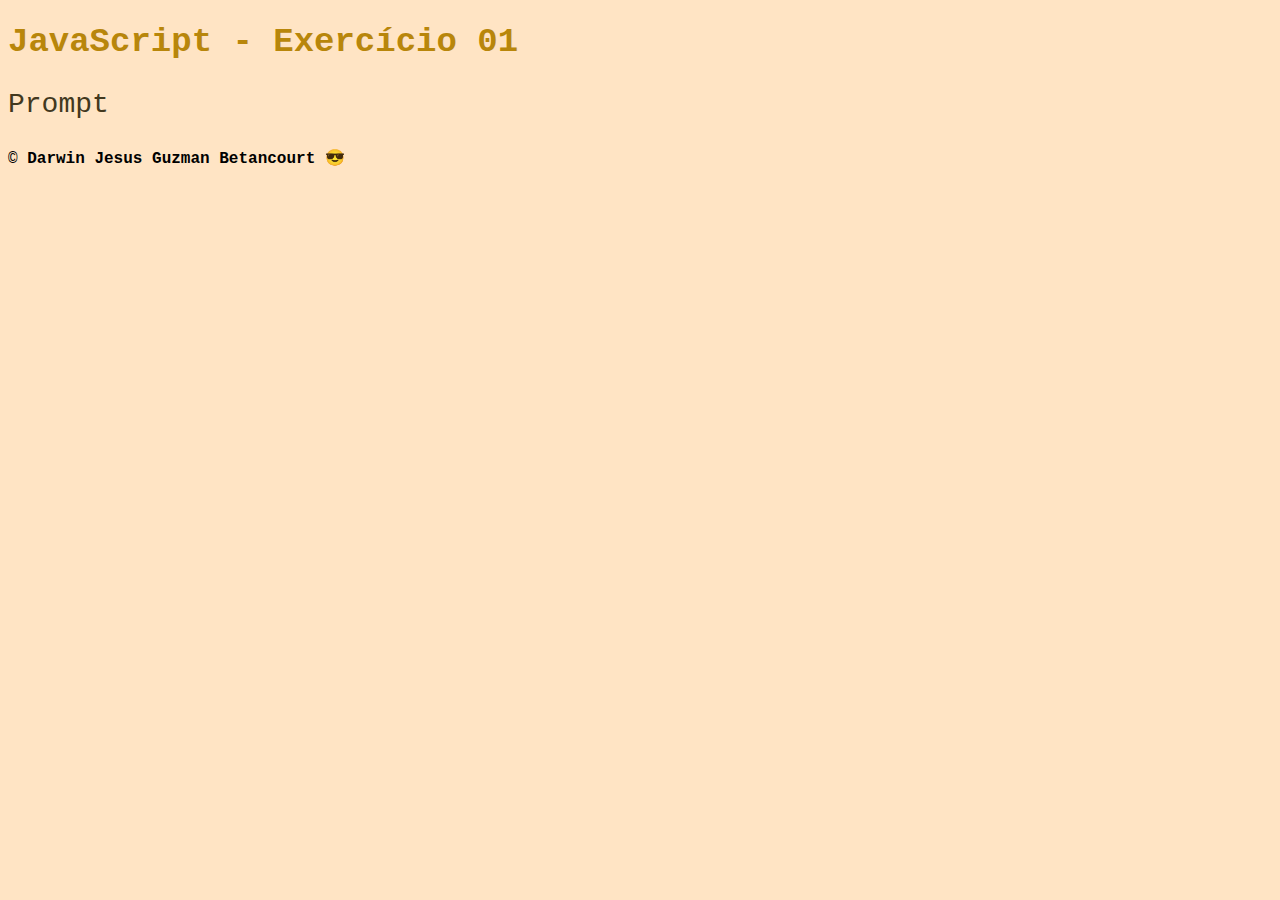
<file: Exercicio 01-JS/index.html>
<!DOCTYPE html>
<html lang="pt-br">

<head>
    <meta charset="UTF-8">
    <meta http-equiv="X-UA-Compatible" content="IE=edge">
    <meta name="viewport" content="width=device-width, initial-scale=1.0">
    <link rel="stylesheet" href="style.css">
    <title>JavaScript - Exercício 01</title>
</head>

<body>

    <h1 class="title__principal">JavaScript - Exercício 01</h1>
    <p class="text__principal">Prompt</p>

    <footer>
        <div>
            <p>&copy; <strong>Darwin Jesus Guzman Betancourt 😎</strong></p>
        </div>

    </footer>
    <script src="script.js"></script>

</body>

</html>
</file>
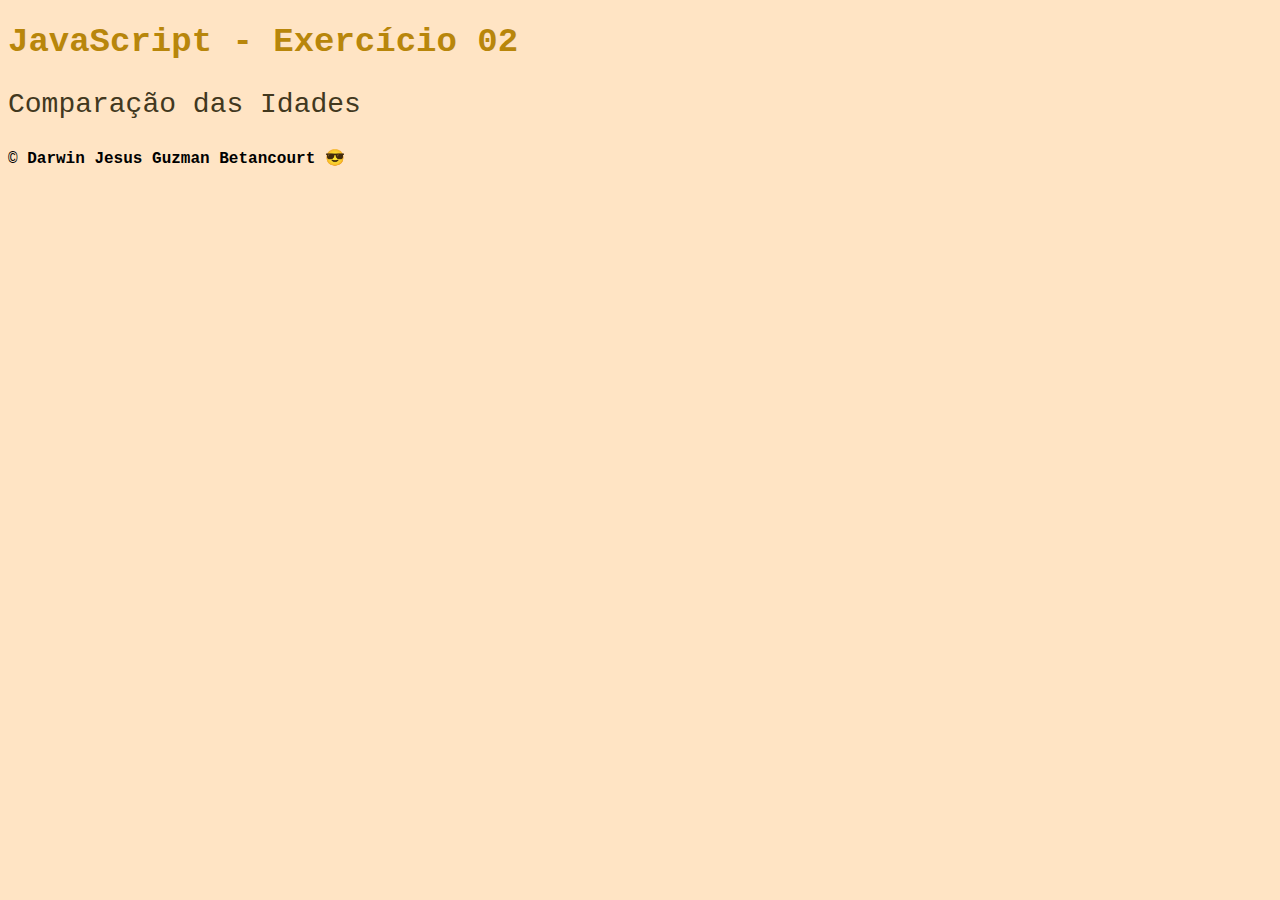
<file: Exercicio 02-JS/index.html>
<!DOCTYPE html>
<html lang="pt-br">

<head>
    <meta charset="UTF-8">
    <meta http-equiv="X-UA-Compatible" content="IE=edge">
    <meta name="viewport" content="width=device-width, initial-scale=1.0">
    <link rel="stylesheet" href="style.css">
    <title>JavaScript - Exercício 02</title>
</head>

<body>

    <h1 class="title__principal">JavaScript - Exercício 02</h1>
    <p class="text__principal">Comparação das Idades</p>

    <footer>
        <div>
            <p>&copy; <strong>Darwin Jesus Guzman Betancourt 😎</strong></p>
        </div>

    </footer>
    <script src="script.js"></script>

</body>

</html>
</file>
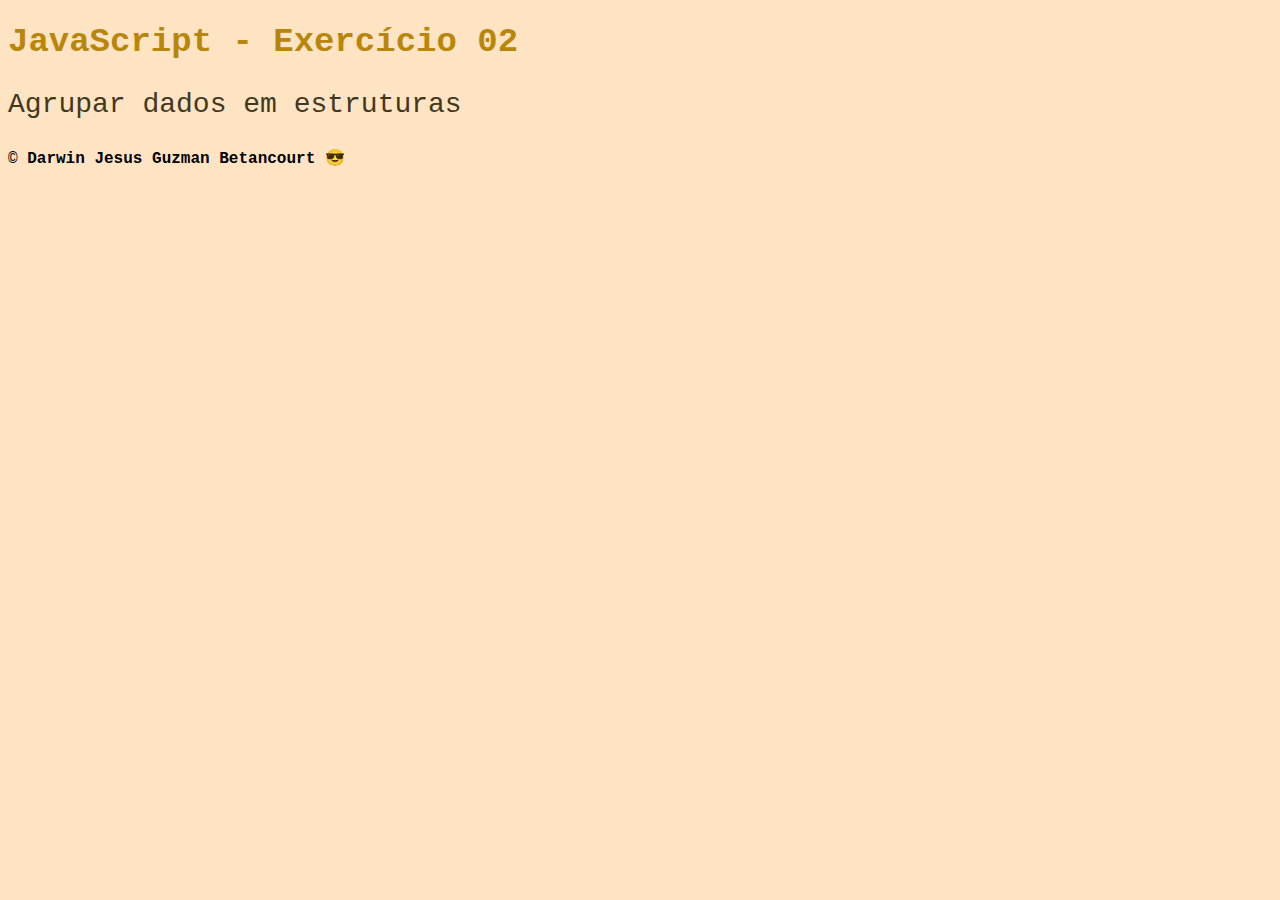
<file: Exercicio 03-JS/index.html>
<!DOCTYPE html>
<html lang="pt-br">

<head>
    <meta charset="UTF-8">
    <meta http-equiv="X-UA-Compatible" content="IE=edge">
    <meta name="viewport" content="width=device-width, initial-scale=1.0">
    <link rel="stylesheet" href="style.css">
    <title>JavaScript - Exercício 03</title>
</head>

<body>

    <h1 class="title__principal">JavaScript - Exercício 02</h1>
    <p class="text__principal">Agrupar dados em estruturas</p>

    <footer>
        <div>
            <p>&copy; <strong>Darwin Jesus Guzman Betancourt 😎</strong></p>
        </div>

    </footer>
    <script src="script.js"></script>

</body>

</html>
</file>
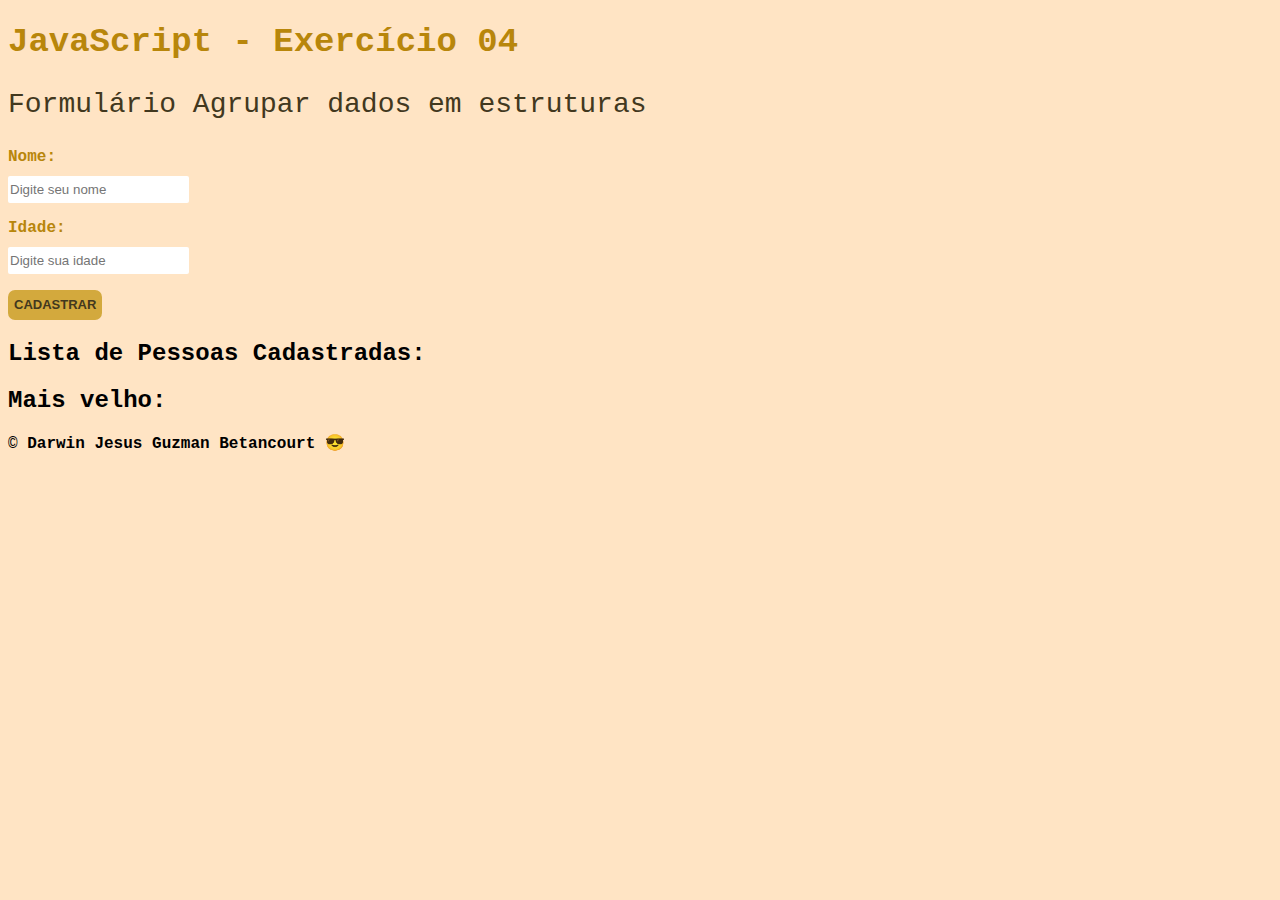
<file: Exercicio 04-JS/index.html>
<!DOCTYPE html>
<html lang="pt-br">

<head>
    <meta charset="UTF-8">
    <meta http-equiv="X-UA-Compatible" content="IE=edge">
    <meta name="viewport" content="width=device-width, initial-scale=1.0">
    <link rel="stylesheet" href="style.css">
    <title>JavaScript - Exercício 04</title>
</head>

<body>

    <h1 class="title__principal">JavaScript - Exercício 04</h1>
    <p class="text__principal">Formulário Agrupar dados em estruturas</p>

<main>
    <form id="formCadastro">
        <p>
            <label>
                <strong class="label__nome">Nome:</strong> <br>
                <input 
                    type="text" 
                    name="nome" 
                    id="nome" 
                    required size="20" 
                    placeholder="Digite seu nome">
            </label>
        </p>
        <p>
            <label>
                <strong class="label__nome" >Idade:</strong> <br>
                <input 
                    type="number" 
                    name="idade" 
                    id="idade" 
                    required placeholder="Digite sua idade">
            </label>
        </p>
            <button 
                id="btnCadastro" 
                type="submit">CADASTRAR
            </button>
    </form>
    <div>
        <h2>Lista de Pessoas Cadastradas:</h2>
        <ol id='list'></ol>
    </div>
    <div>
        <h2>Mais velho:</h2>
        <p id="maisVelha"></p>
    </div>
</main>




    <footer>
        <div>
            <p>&copy; <strong>Darwin Jesus Guzman Betancourt 😎</strong></p>
        </div>

    </footer>
    <script src="script.js"></script>

</body>

</html>
</file>
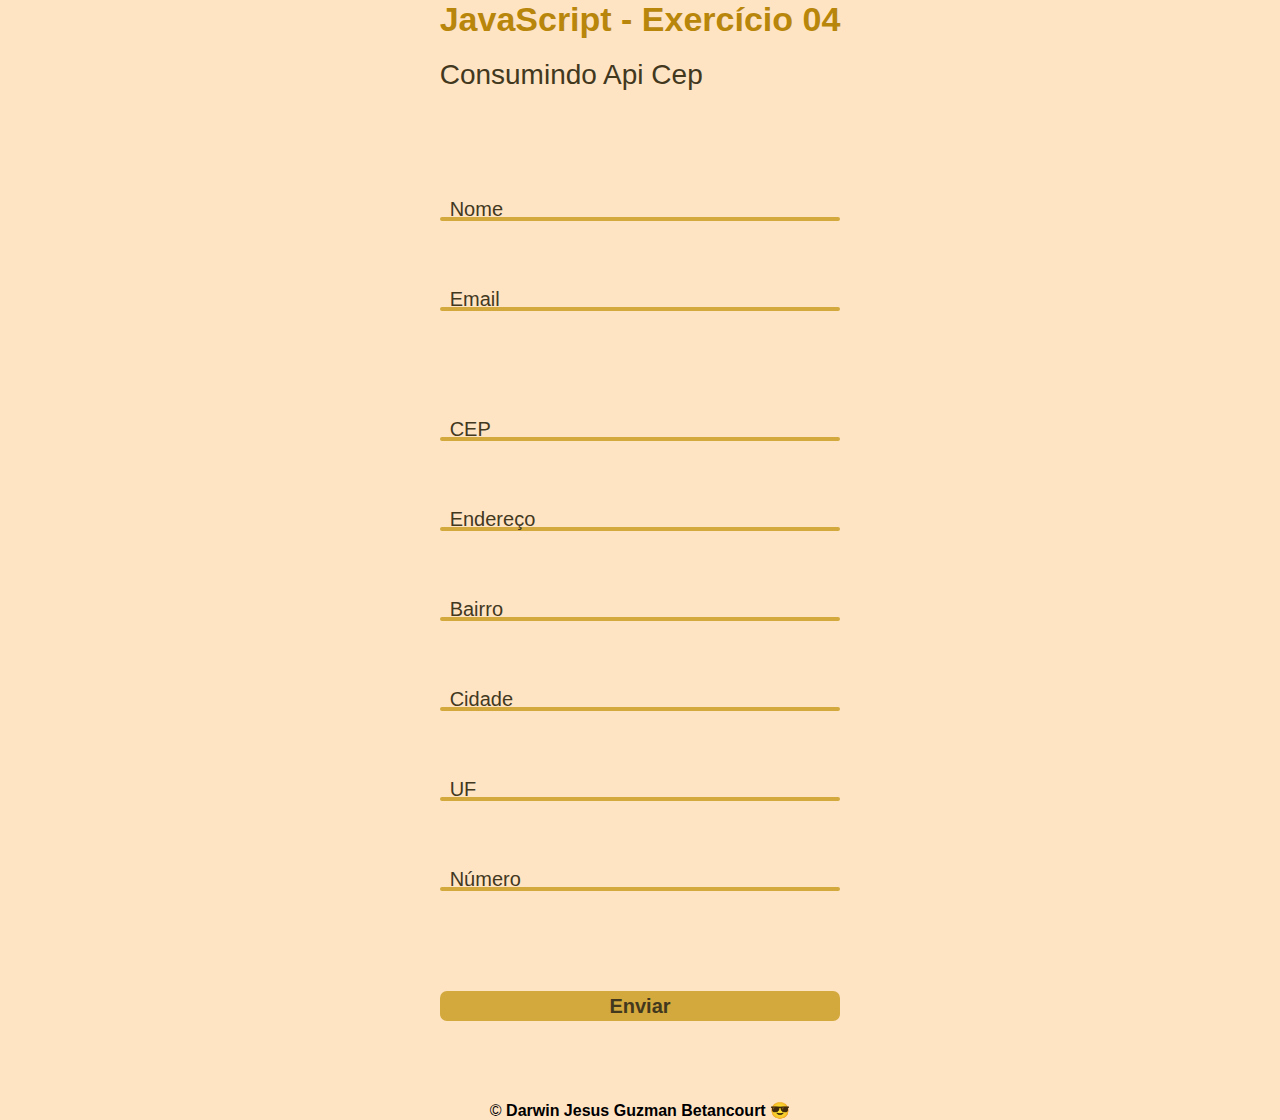
<file: Exercicio 05-JS/index.html>
<!DOCTYPE html>
<html lang="pt-br">

<head>
    <meta charset="UTF-8">
    <meta http-equiv="X-UA-Compatible" content="IE=edge">
    <meta name="viewport" content="width=device-width, initial-scale=1.0">
    <link rel="stylesheet" href="style.css">
    <title>JavaScript - Exercício 04</title>
</head>

<body>
    <main>
    <h1 class="title__principal">JavaScript - Exercício 04</h1>
    <p class="text__principal">Consumindo Api Cep</p>

    <div class="row">
        <div class="inputbox">
            <form id="form">
            <input type="text" id="nome" required>
            <label for="nome">Nome</label>
        </div>
        
        <div class="inputbox">
            <input type="email" id="email"  required>
            <label for="email">Email</label>
        </div>
        
    </div>
    <div class="row">
        <div class="inputbox">
            <input type="text" id="cep" maxlength="9" required>
            <label for="cep">CEP</label>
        </div>
        
        <div class="inputbox">
            <input type="text" id="logradouro"  required>
            <label for="endereço">Endereço</label>
        </div>
        <div class="inputbox">
            <input type="text" id="bairro"  required>
            <label for="bairro">Bairro</label>
        </div>
        <div class="inputbox">
            <input type="text" id="localidade"  required>
            <label for="cidade">Cidade</label>
        </div>
        <div class="inputbox">
            <input type="text" id="uf"  required>
            <label for="estado">UF</label>
        </div>
        <div class="inputbox">
            <input type="text" id="numero"  required>
            <label for="numero">Número</label>
        </div>   
       
    </div>
</form>
    <div class="row">
        <button 
        onclick="return enviarFormulario()"
                id="btnCadastro" 
                type="submit">Enviar
            </button>
    </div>
    <P id="error"></P>
   
</main>

    <footer>
        <div>
            <p>&copy; <strong>Darwin Jesus Guzman Betancourt 😎</strong></p>
        </div>
    </footer>

    <script src="script.js"></script>

</body>

</html>
</file>
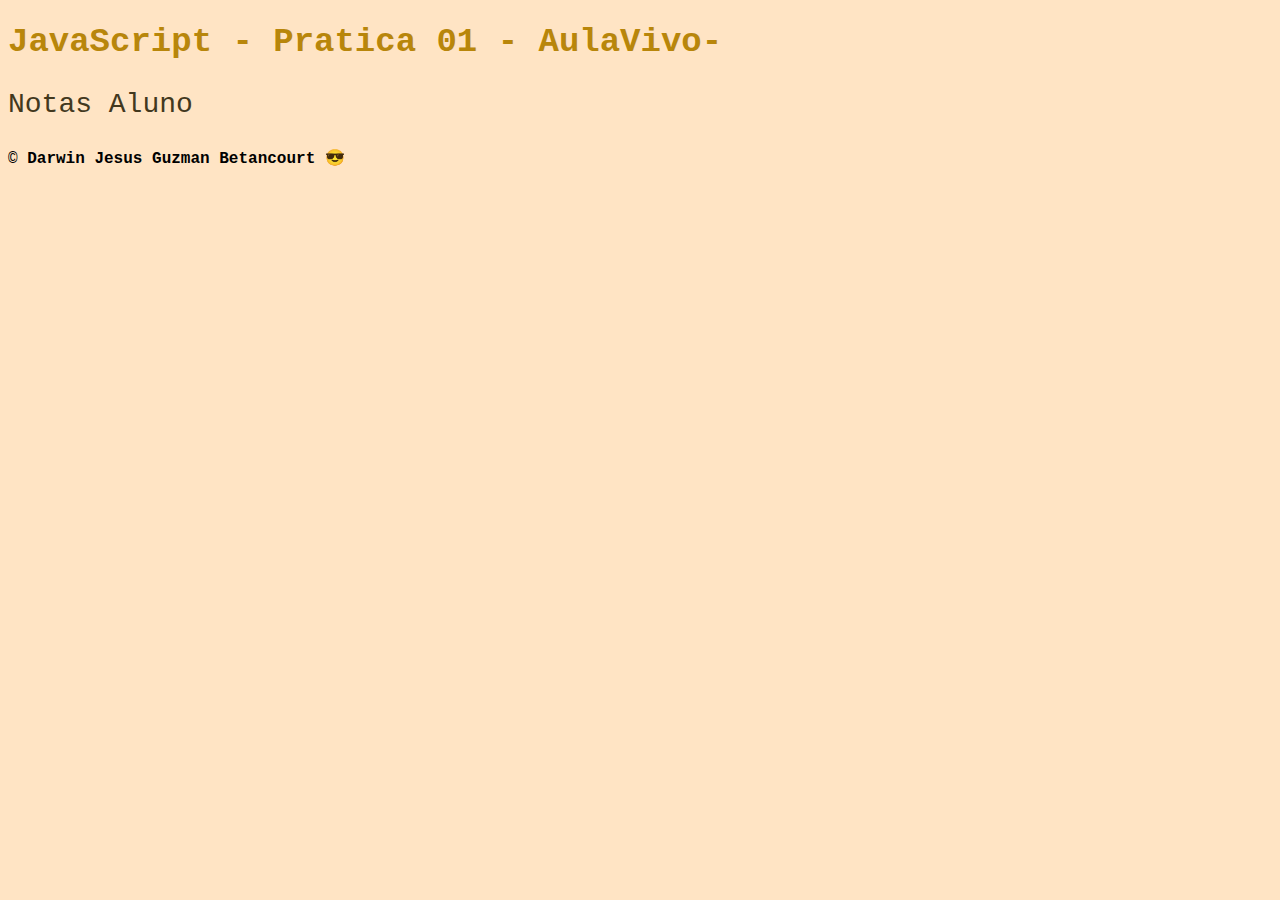
<file: Pratica 01-JS /index.html>
<!DOCTYPE html>
<html lang="pt-br">

<head>
    <meta charset="UTF-8">
    <meta http-equiv="X-UA-Compatible" content="IE=edge">
    <meta name="viewport" content="width=device-width, initial-scale=1.0">
    <link rel="stylesheet" href="style.css">
    <title>JavaScript - Pratica 01</title>
</head>

<body>

    <h1 class="title__principal">JavaScript - Pratica 01 - AulaVivo- </h1>
    <p class="text__principal">Notas Aluno</p>

    <footer>
        <div>
            <p>&copy; <strong>Darwin Jesus Guzman Betancourt 😎</strong></p>
        </div>

    </footer>
    <script src="script.js"></script>

</body>

</html>
</file>
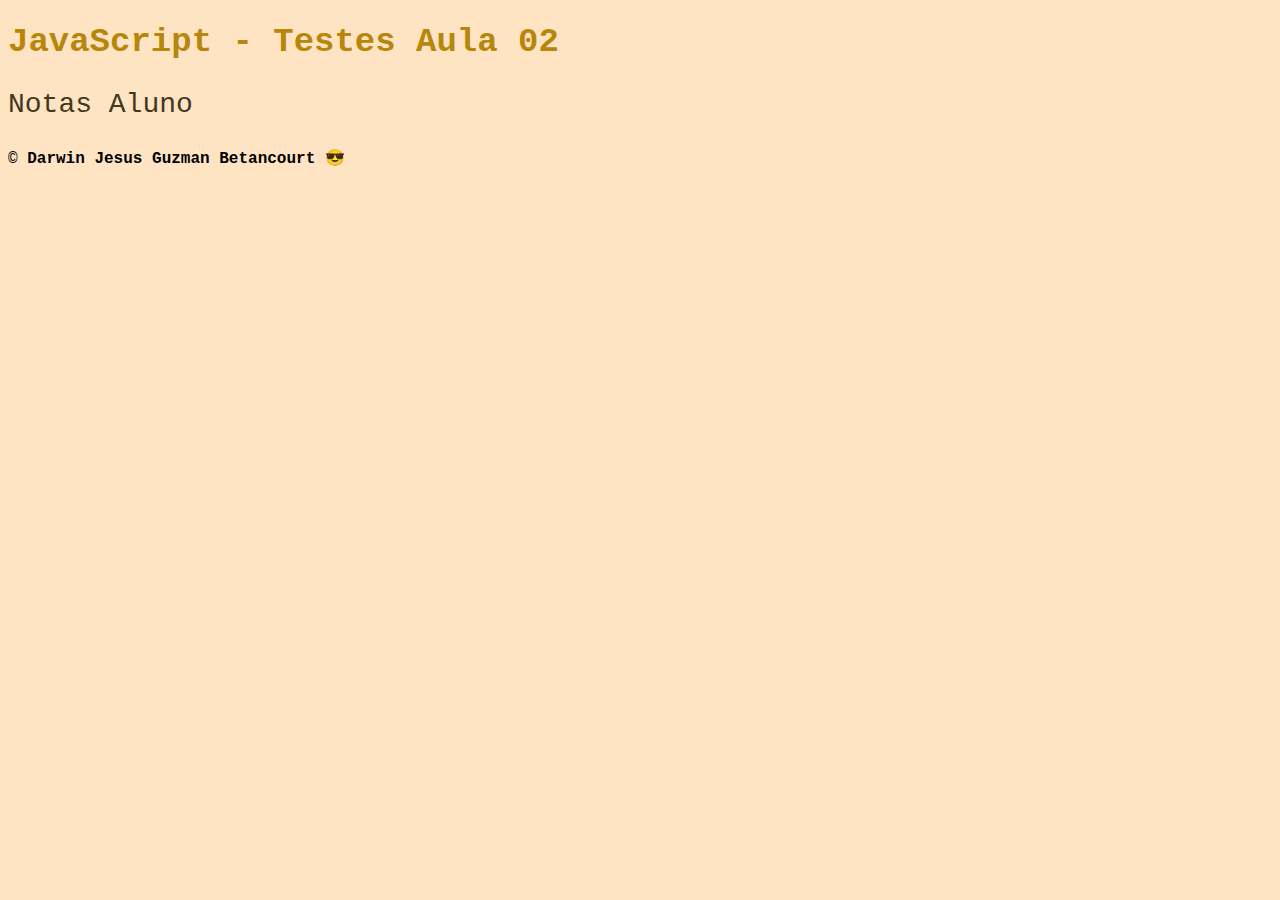
<file: Teste-aulas 02/index.html>
<!DOCTYPE html>
<html lang="pt-br">

<head>
    <meta charset="UTF-8">
    <meta http-equiv="X-UA-Compatible" content="IE=edge">
    <meta name="viewport" content="width=device-width, initial-scale=1.0">
    <link rel="stylesheet" href="style.css">
    <title>JavaScript - Teste Aula 02</title>
</head>

<body>

    <h1 class="title__principal">JavaScript - Testes Aula 02</h1>
    <p class="text__principal">Notas Aluno</p>

    <footer>
        <div>
            <p>&copy; <strong>Darwin Jesus Guzman Betancourt 😎</strong></p>
        </div>

    </footer>
    <script src="script.js"></script>

</body>

</html>
</file>
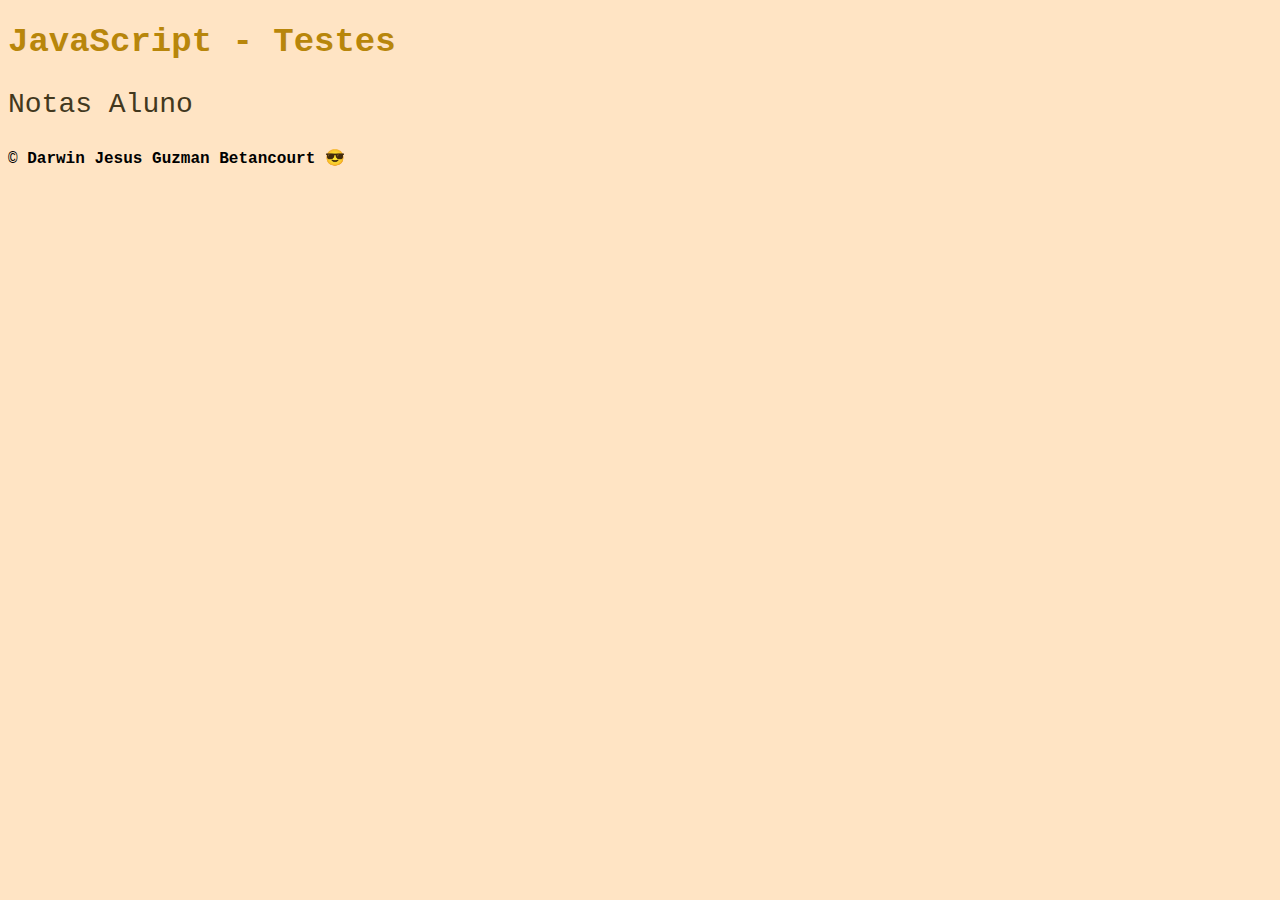
<file: Teste-aulas/index.html>
<!DOCTYPE html>
<html lang="pt-br">

<head>
    <meta charset="UTF-8">
    <meta http-equiv="X-UA-Compatible" content="IE=edge">
    <meta name="viewport" content="width=device-width, initial-scale=1.0">
    <link rel="stylesheet" href="style.css">
    <title>JavaScript - Teste</title>
</head>

<body>

    <h1 class="title__principal">JavaScript - Testes</h1>
    <p class="text__principal">Notas Aluno</p>

    <footer>
        <div>
            <p>&copy; <strong>Darwin Jesus Guzman Betancourt 😎</strong></p>
        </div>

    </footer>
    <script src="script.js"></script>

</body>

</html>
</file>
<file: Exercicio 01-JS/style.css>
body {
  background-color: bisque;
  font-family: "Courier New", Courier, monospace;
}
.title__principal {
  font-size: 34px;
  color: darkgoldenrod;
  font-weight: bold;
}
.text__principal {
  font-size: 28px;
  color: rgb(66, 56, 30);
}
</file>
<file: Exercicio 02-JS/style.css>
body {
  background-color: bisque;
  font-family: "Courier New", Courier, monospace;
}
.title__principal {
  font-size: 34px;
  color: darkgoldenrod;
  font-weight: bold;
}
.text__principal {
  font-size: 28px;
  color: rgb(66, 56, 30);
}
</file>
<file: Exercicio 03-JS/style.css>
body {
  background-color: bisque;
  font-family: "Courier New", Courier, monospace;
}
.title__principal {
  font-size: 34px;
  color: darkgoldenrod;
  font-weight: bold;
}
.text__principal {
  font-size: 28px;
  color: rgb(66, 56, 30);
}
</file>
<file: Exercicio 04-JS/style.css>
body {
  background-color: bisque;
  font-family: "Courier New", Courier, monospace;
}
.title__principal {
  font-size: 34px;
  color: darkgoldenrod;
  font-weight: bold;
}
.text__principal {
  font-size: 28px;
  color: rgb(66, 56, 30);
}

.label__nome {
  color: darkgoldenrod;
  font-weight: 700;
}

input {
  margin-top: 10px;
  height: 25px;
  border: none;
  border-radius: 2px;
}

#btnCadastro {
  height: 30px;
  background-color: rgb(211, 169, 61);
  color: rgb(66, 56, 30);
  border-radius: 7px;
  border: none;
  font-size: 13px;
  font-weight: 700;
}

#btnCadastro:hover {
  background-color: rgb(66, 56, 30);
  color: #fff;
}
</file>
<file: Exercicio 05-JS/style.css>
* {
  margin: 0;
  padding: 0;
  box-sizing: border-box;
  font-family: "Poppins", sans-serif;
}

body {
  background-color: bisque;
  display: flex;
  flex-direction: column;
  justify-content: center;
  align-items: center;
  min-height: 100vh;
}

.row {
  display: grid;
  grid-template-columns: repeat(auto-fit, minmax(350px, 1fr));
  gap: 50px;
  margin-top: 90px;
}
.inputbox {
  position: relative;
  display: flex;
  flex-direction: column-reverse;
  height: 40px;
  padding-top: 20px;
}

.inputbox label {
  position: relative;
  top: 0px;
  left: 10px;
  font-size: 20px;
  color: rgb(66, 56, 30);
  transition: 0.5s;
  cursor: text;
}

.inputbox input {
  position: absolute;
  background-color: rgb(211, 169, 61);
  width: 100%;
  height: 4px;
  bottom: 0;
  box-shadow: none;
  border: none;
  outline: none;
  border-radius: 2px;
  transition: 0.5s;
  font-size: 20px;
  font-weight: bold;
  padding: 0 10px;
}

.inputbox input:focus,
.inputbox input:valid {
  height: 100%;
}

.inputbox input:focus + label,
.inputbox input:valid + label {
  top: -40px;
  left: 0;
}
.title__principal {
  font-size: 34px;
  color: darkgoldenrod;
  font-weight: bold;
}
.text__principal {
  margin-top: 20px;
  font-size: 28px;
  color: rgb(66, 56, 30);
}

.label__nome {
  color: darkgoldenrod;
  font-weight: 700;
  margin-top: 20px;
}

input {
  margin-top: 10px;
  height: 25px;
  border: none;
  border-radius: 2px;
  color: rgb(66, 56, 30);
}

#btnCadastro {
  margin-top: 10px;
  margin-bottom: 40px;
  height: 30px;
  background-color: rgb(211, 169, 61);
  color: rgb(66, 56, 30);
  border-radius: 7px;
  border: none;
  font-size: 20px;
  font-weight: 700;
}

#btnCadastro:hover {
  background-color: rgb(66, 56, 30);
  color: #fff;
}

footer {
  padding-top: 40px;
}
</file>
<file: Pratica 01-JS /style.css>
body {
  background-color: bisque;
  font-family: "Courier New", Courier, monospace;
}
.title__principal {
  font-size: 34px;
  color: darkgoldenrod;
  font-weight: bold;
}
.text__principal {
  font-size: 28px;
  color: rgb(66, 56, 30);
}
</file>
<file: Teste-aulas 02/style.css>
body {
  background-color: bisque;
  font-family: "Courier New", Courier, monospace;
}
.title__principal {
  font-size: 34px;
  color: darkgoldenrod;
  font-weight: bold;
}
.text__principal {
  font-size: 28px;
  color: rgb(66, 56, 30);
}
</file>
<file: Teste-aulas/style.css>
body {
  background-color: bisque;
  font-family: "Courier New", Courier, monospace;
}
.title__principal {
  font-size: 34px;
  color: darkgoldenrod;
  font-weight: bold;
}
.text__principal {
  font-size: 28px;
  color: rgb(66, 56, 30);
}
</file>
